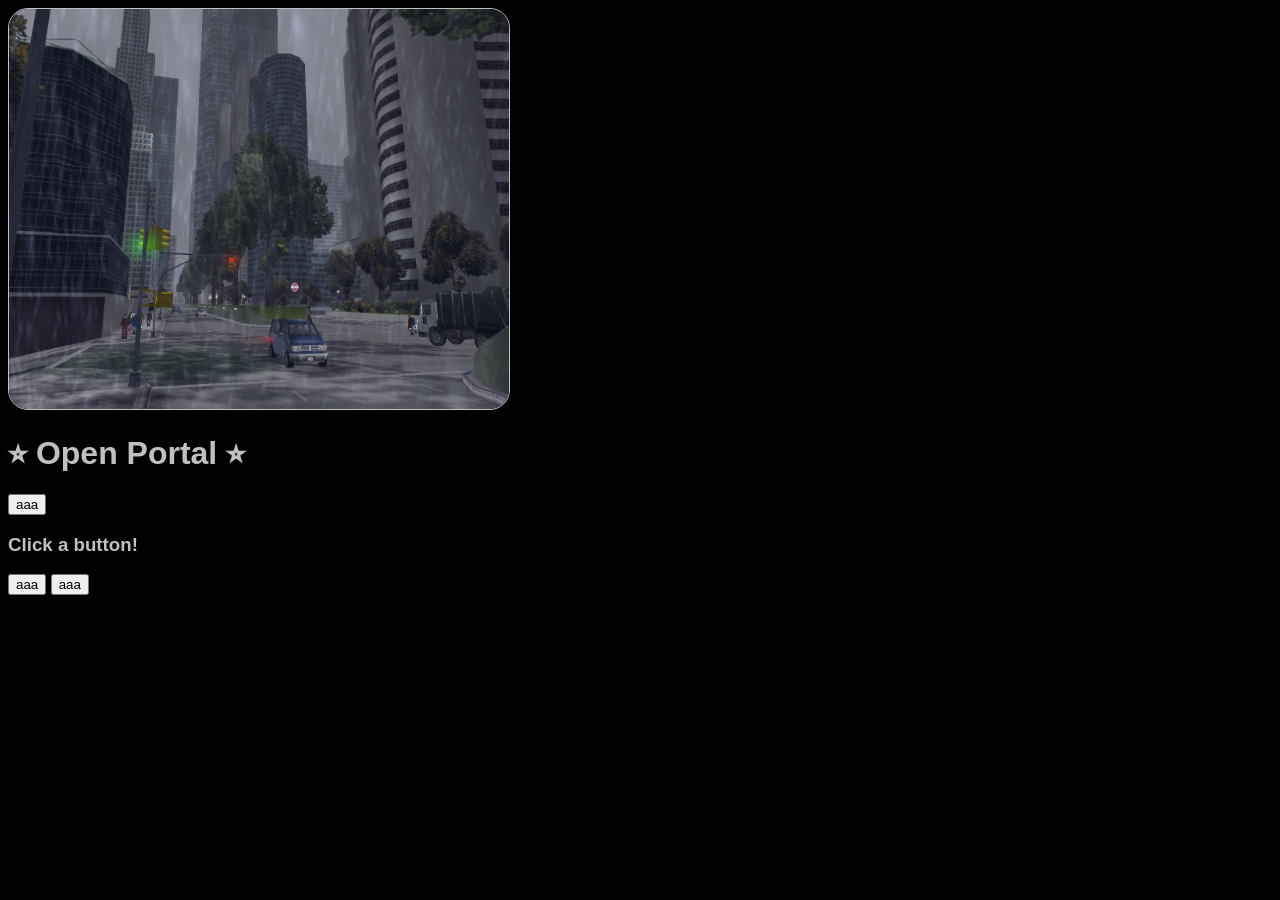
<file: week2/index.html>
<!DOCTYPE html>
<html>
	<head>
		<link rel="stylesheet" href="style.css">
		<img src="portal.jpg" alt="A glowing portal">
	</head>
	<body>
		<h1>⭐︎ Open Portal ⭐︎</h1>
		
		<button>aaa</button>

		<h3> Click a button! </h3>
		
		<button>aaa</button>
		<button>aaa</button>

	</body>
</html>
</file>
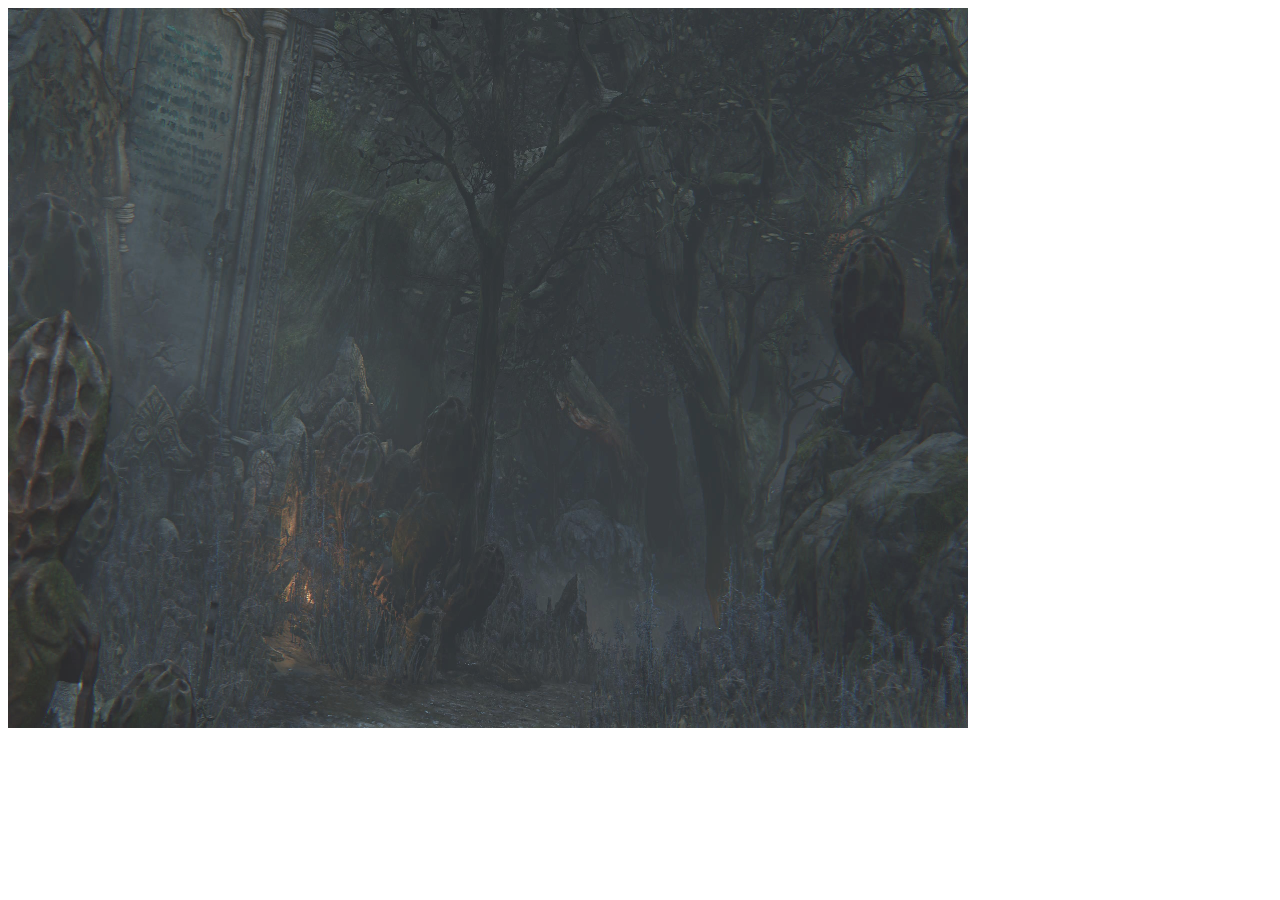
<file: week3/index.html>
<!DOCTYPE html>
<html>
<head>
  <meta charset="UTF-8">
  <!-- <script>
    window.location.replace("../404.html");
  </script> -->
  <meta name="viewport" content="width=device-width, initial-scale=1.0" />
  <title>ml5.js Bloodborne Mob Claws and Face</title>
  <script src="p5.min.js"></script>
  <script src="ml5.min.js"></script>
</head>
<body>
  <script src="sketch.js"></script>
</body>
</html>
</file>
<file: week2/style.css>
body {
	background: black;
	font-family: sans-serif;
}

h1 {
	color: silver;
}

h2 {
	color: silver;
}

h3 {
	color: silver;
}


img {
	width: 500px;
	max-width: 100%;
	border: 1px solid silver;
	border-radius: 20px;
}
</file>
